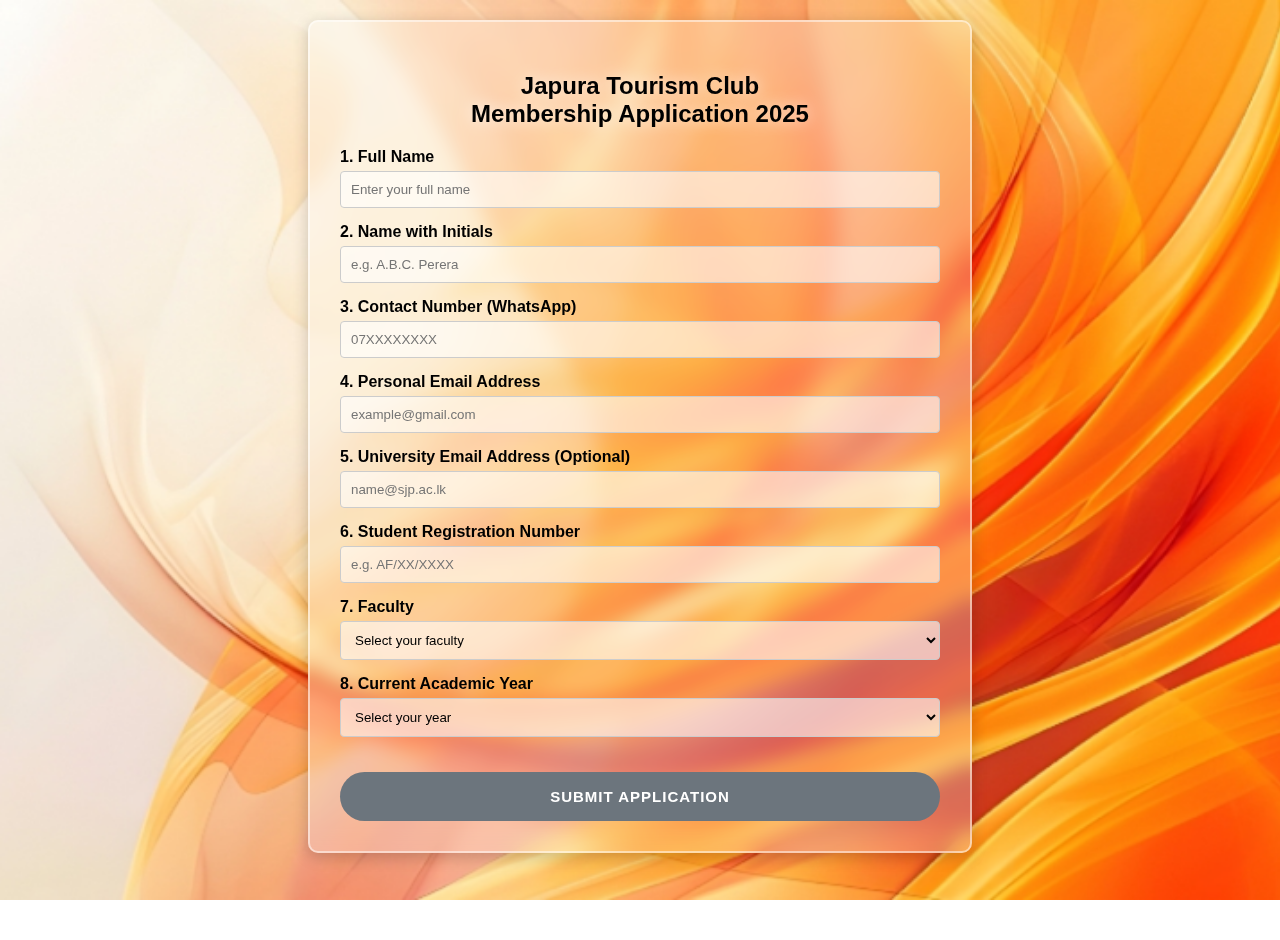
<file: apply.html>
<!DOCTYPE html>
<html lang="en">
<head>
    <meta charset="UTF-8">
    <meta name="viewport" content="width=device-width, initial-scale=1.0">
    <title>Japura Tourism Club Application</title>
    <link rel="icon" type="image/png" href="assets/images/logo2.png">
    <style>
        body {
            font-family: Arial, sans-serif;
            margin: 0;
            padding: 20px;
            background-image: url('./assets/images/bg/bg1.png'); 
            background-size: cover;
            background-position: center;
            background-repeat: no-repeat;
            background-attachment: fixed;
            min-height: 100vh;
        }

        .form-container {
            max-width: 600px;
            margin: 0 auto;
            padding: 30px;
            border-radius: 10px;
            background: rgba(255, 255, 255, 0.25); 
            border: 2px solid rgba(255, 255, 255, 0.5);
            backdrop-filter: blur(10px); 
            box-shadow: 0 4px 16px rgba(0,0,0,0.2);
            position: relative;
        }

        h2 {
            text-align: center;
            color: #000;
            margin-bottom: 20px;
            text-shadow: 0 0 15px rgba(255,255,255,0.8);
        }

        .form-group {
            margin-bottom: 15px;
        }

        label {
            display: block;
            margin-bottom: 5px;
            font-weight: bold;
            color: #000;
        }

        input[type="text"], 
        input[type="email"], 
        input[type="tel"], 
        select {
            width: 100%;
            padding: 10px;
            border: 1px solid #ccc;
            border-radius: 4px;
            box-sizing: border-box;
            background: rgba(255, 255, 255, 0.6);
        }

        .submit-btn {
            position: relative;
            width: 100%;
            padding: 16px 30px;
            margin-top: 20px;
            border: none;
            outline: none;
            border-radius: 50px; 
            font-size: 15px;
            font-weight: 700;
            text-transform: uppercase;
            letter-spacing: 1px;
            cursor: pointer;
            overflow: hidden; 
            z-index: 1;
            background-color: #6c757d; 
            color: #fff;
            transition: all 0.4s ease-in-out;
        }

        .submit-btn::before {
            content: "";
            position: absolute;
            top: 0;
            left: 0;
            width: 100%;
            height: 100%;
            background-color: #F74F22; 
            z-index: -1;
            transition: transform 0.5s cubic-bezier(0.165, 0.84, 0.44, 1);
            transform: scaleX(0); 
            transform-origin: center;
        }

        .submit-btn:hover::before {
            transform: scaleX(1); 
        }

        .submit-btn:hover {
            color: #fff;
            box-shadow: 0 10px 30px rgba(247, 79, 34, 0.4); 
            transform: translateY(-2px);
        }

        #success-message {
            display: none;
            text-align: center;
            padding: 40px;
            color: #000;
        }
        #success-message h3 {
            color: #F74F22;
            font-size: 24px;
            margin-bottom: 10px;
        }
        #success-message p {
            font-size: 16px;
            font-weight: bold;
        }
        .check-icon {
            font-size: 50px;
            color: #F74F22;
            margin-bottom: 20px;
            display: block;
        }
    </style>
</head>
<body>

<div class="form-container">
    
    <div id="success-message">
        <span class="check-icon">&#10003;</span>
        <h3>Application Sent!</h3>
        <p>Thank you for applying to the Japura Tourism Club.<br>We will contact you soon.</p>
        <button onclick="location.reload()" class="submit-btn" style="width:auto; padding: 10px 30px; margin-top:20px;">Submit Another</button>
    </div>

    <div id="application-form">
        <h2>Japura Tourism Club<br>Membership Application 2025</h2>
        
        <form action="https://docs.google.com/forms/d/1vdhh2Xu7q1WpFPwMpRMKJdqtEMJqFmXLHda6-r8Lx6o/formResponse" 
              method="POST" 
              target="hidden_iframe" 
              onsubmit="showSuccess()">
            
            <div class="form-group">
                <label for="fullname">1. Full Name</label>
                <input type="text" name="entry.1573539750" placeholder="Enter your full name" required>
            </div>

            <div class="form-group">
                <label for="initials">2. Name with Initials</label>
                <input type="text" name="entry.1435801776" placeholder="e.g. A.B.C. Perera" required>
            </div>

            <div class="form-group">
                <label for="contact">3. Contact Number (WhatsApp)</label>
                <input type="tel" name="entry.1449353295" placeholder="07XXXXXXXX" pattern="[0-9]{10}" required>
            </div>

            <div class="form-group">
                <label for="email">4. Personal Email Address</label>
                <input type="email" name="entry.1682782778" placeholder="example@gmail.com" required>
            </div>

            <div class="form-group">
                <label for="uni_email">5. University Email Address (Optional)</label>
                <input type="email" name="entry.1146148266" placeholder="name@sjp.ac.lk">
            </div>

            <div class="form-group">
                <label for="reg_no">6. Student Registration Number</label>
                <input type="text" name="entry.575569072" placeholder="e.g. AF/XX/XXXX" required>
            </div>

            <div class="form-group">
                <label for="faculty">7. Faculty</label>
                <select name="entry.207243935" required>
                    <option value="" disabled selected>Select your faculty</option>
                    <option value="Humanities and Social Sciences">Faculty of Humanities and Social Sciences</option>
                    <option value="Applied Sciences">Faculty of Applied Sciences</option>
                    <option value="Management Studies and Commerce">Faculty of Management Studies and Commerce</option>
                    <option value="Medical Sciences">Faculty of Medical Sciences</option>
                    <option value="Technology">Faculty of Technology</option>
                    <option value="Engineering">Faculty of Engineering</option>
                    <option value="Allied Health Sciences">Faculty of Allied Health Sciences</option>
                    <option value="Dental Sciences">Faculty of Dental Sciences</option>
                    <option value="Urban and Aquatic Bioresources">Faculty of Urban and Aquatic Bioresources</option>
                    <option value="Computing">Faculty of Computing</option>
                </select>
            </div>

            <div class="form-group">
                <label for="year">8. Current Academic Year</label>
                <select name="entry.621091922" required>
                    <option value="" disabled selected>Select your year</option>
                    <option value="1st Year">1st Year</option>
                    <option value="2nd Year">2nd Year</option>
                    <option value="3rd Year">3rd Year</option>
                    <option value="4th Year">4th Year</option>
                </select>
            </div>

            <button type="submit" class="submit-btn">Submit Application</button>
        </form>
    </div>
</div>

<iframe name="hidden_iframe" id="hidden_iframe" style="display:none;"></iframe>

<script>
    function showSuccess() {
        document.getElementById('application-form').style.display = 'none';
        document.getElementById('success-message').style.display = 'block';
    }
</script>

</body>
</html>
</file>
